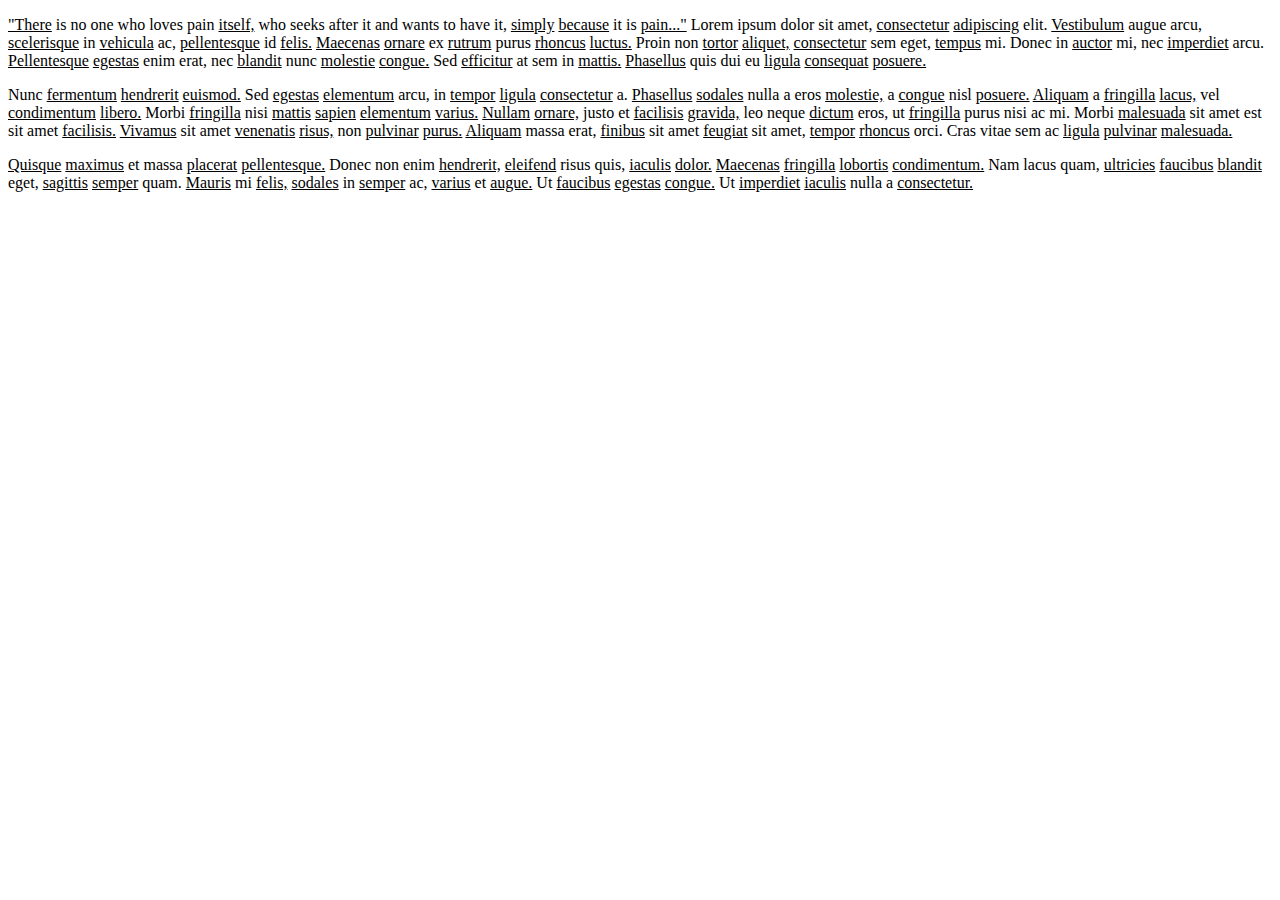
<file: 6.ejercicio-dom_Done/index.html>
<!DOCTYPE html>
<html lang="es-ES">
	<head>
		<title>Ejercicio 6</title>
	</head>
	<body>
		<p>
			"There is no one who loves pain itself, who seeks after it and wants to have it, simply because it is pain..."
			Lorem ipsum dolor sit amet, consectetur adipiscing elit. Vestibulum augue arcu, scelerisque in vehicula ac,
			pellentesque id felis. Maecenas ornare ex rutrum purus rhoncus luctus. Proin non tortor aliquet, consectetur 
			sem eget, tempus mi. Donec in auctor mi, nec imperdiet arcu. Pellentesque egestas enim erat, nec blandit nunc 
			molestie congue. Sed efficitur at sem in mattis. Phasellus quis dui eu ligula consequat posuere.
		</p>
		<p>
			Nunc fermentum hendrerit euismod. Sed egestas elementum arcu, in tempor ligula consectetur a. 
			Phasellus sodales nulla a eros molestie, a congue nisl posuere. Aliquam a fringilla lacus,
			vel condimentum libero. Morbi fringilla nisi mattis sapien elementum varius. Nullam ornare,
			justo et facilisis gravida, leo neque dictum eros, ut fringilla purus nisi ac mi. Morbi malesuada 
			sit amet est sit amet facilisis. Vivamus sit amet venenatis risus, non pulvinar purus. Aliquam massa erat,
			finibus sit amet feugiat sit amet, tempor rhoncus orci. Cras vitae sem ac ligula pulvinar malesuada.
		</p>
		<p>
			Quisque maximus et massa placerat pellentesque. Donec non enim hendrerit, eleifend risus quis,
			iaculis dolor. Maecenas fringilla lobortis condimentum. Nam lacus quam, ultricies faucibus blandit 
			eget, sagittis semper quam. Mauris mi felis, sodales in semper ac, varius et augue. Ut faucibus 
			egestas congue. Ut imperdiet iaculis nulla a consectetur.
		</p>
		<script src="ejercicio6.js"></script>
	</body>
</html>
</file>
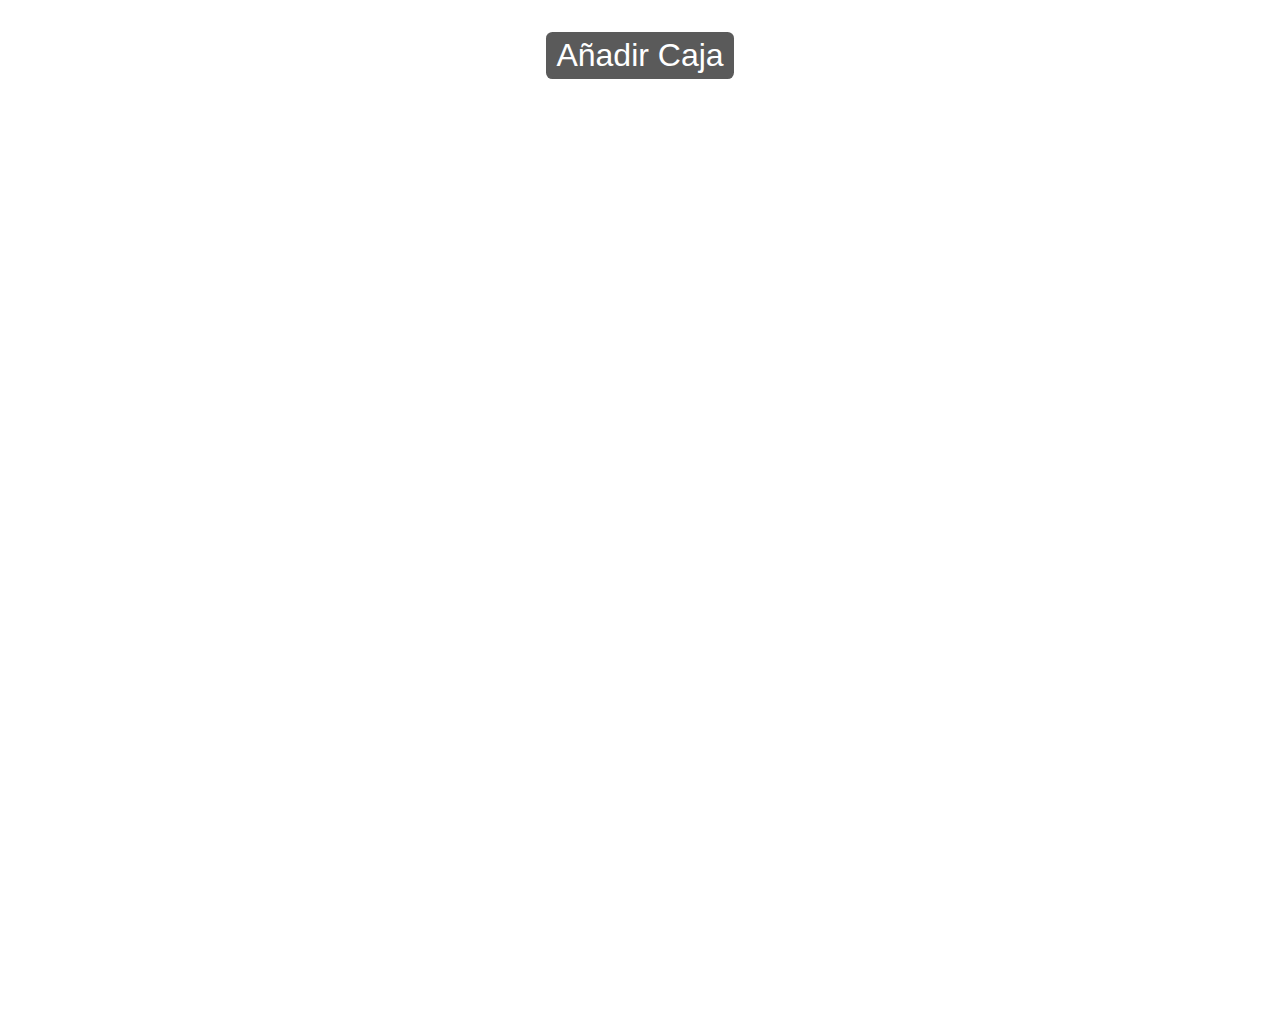
<file: 7.ejercicio-dom-Done/index.html>
<!DOCTYPE html>
<html lang="es-ES">
	<head>
		<title>Ejercicio 7</title>
		<link rel="stylesheet" href="style.css">
	</head>
	<body>
		<div class="nav-controls">
			<button class="btn" id="addBox">Añadir Caja</button>
		</div>
		<div id="bigbox">
		</div>
		
		<script src="ejercicio7.js"></script>
	</body>
</html>
</file>
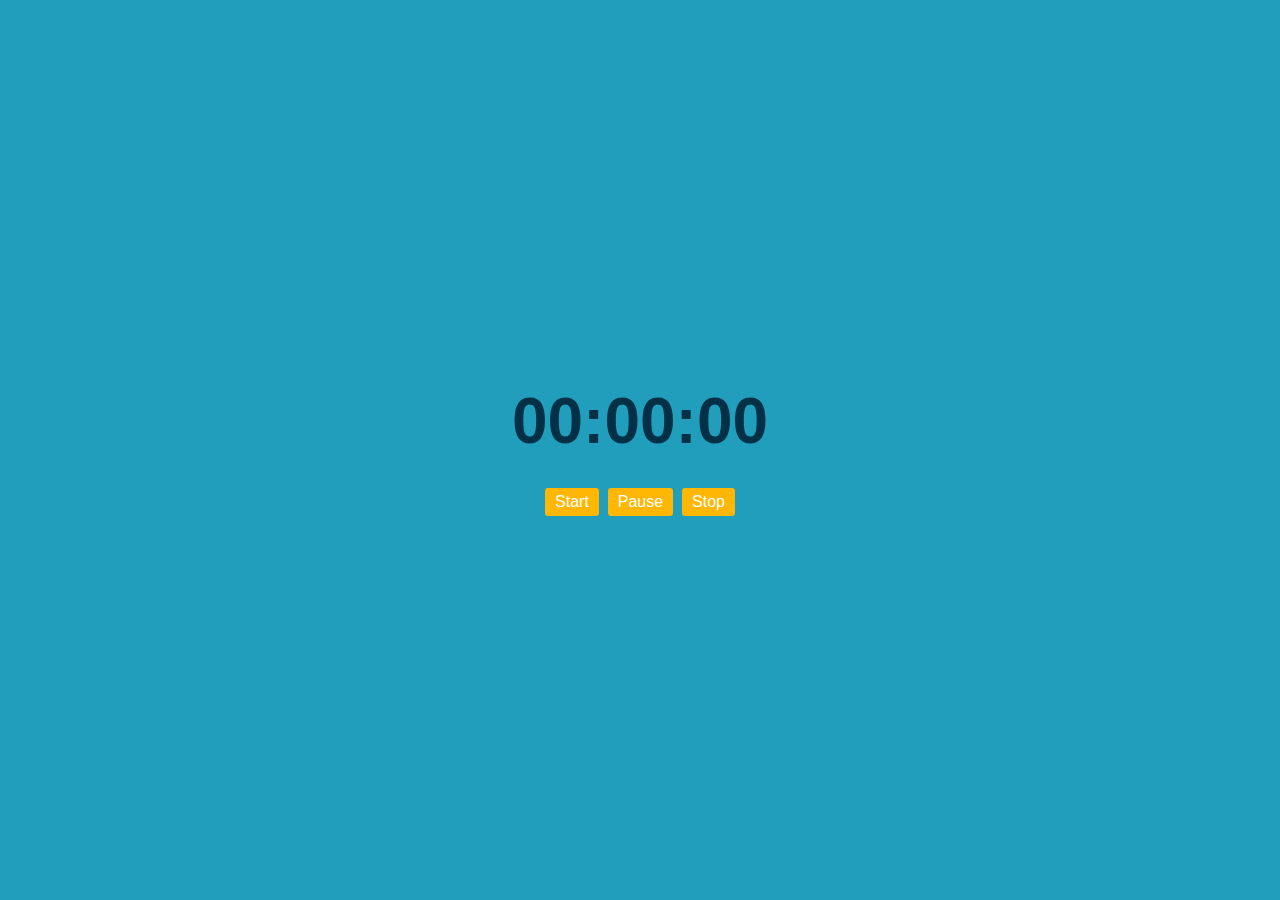
<file: 8.ejercicio-dom-Done/index.html>
<!DOCTYPE html>
<html lang="es-ES">
	<head>
		<title>Ejercicio 8</title>
		<link rel="stylesheet" href="style.css">
	</head>
	<body>
		<div class="crono">
			<div class="counter">
				<h1 id="hours">00</h1>
				<h1 class="dp">:</h1>
				<h1 id="mins">00</h1>
				<h1 class="dp">:</h1>
				<h1 id="secs">00</h1>
			</div>
			<div class="buttons">
				<button class="button" id="start">Start</button>
				<button class="button" id="pause">Pause</button>
				<button class="button" id="stop">Stop</button>
			</div>
		</div>

		<script src="ejercicio8.js"></script>
	</body>
</html>
</file>
<file: 7.ejercicio-dom-Done/style.css>
body{
    margin: 0;
    display: flex;
    flex-direction: column;
    gap: 2em;
    justify-content: center;
    align-items: center;
}

#bigbox {
    width: 70vw;
    height: 100vh;
    min-width: 600px;
    display: flex;
    flex-wrap: wrap;
    align-content: flex-start;
}

.box {
    font-size: 0;
    display: inline-block;
    background-color: rgb(139, 139, 139);
    width: 80px;
    height: 80px;
    transition: 500ms;
}

.nav-controls {
    margin-top: 2em ;
}

.btn {
    background-color: #5a5a5a;
    border: none;
    color: #ffffff;
    padding: 5px 10px;
    text-align: center;
    text-decoration: none;
    display: inline-block;
    font-size: 2em;
    border-radius: 0.2em;
    transition: all 200ms;
}

.btn:hover {
    background-color: #03a3ff;
}
</file>
<file: 8.ejercicio-dom-Done/style.css>
body {
font-family: Arial, Helvetica, sans-serif;
font-size: 2em;
display: flex;
align-items: center;
justify-content: center;
height: 100vh;
background-color: #219ebc;
color: #023047;
margin: 0;
padding: 0;
}

.crono {
display: flex;
width: 400px;
flex-direction: column;
gap: 20px;
align-items: center;
justify-content: center;
}

h1 {
    margin: 0;
}

.counter {
    display: flex;
}

.button {
    background-color: #ffb703;
    border: none;
    color: #ffffff;
    padding: 5px 10px;
    text-align: center;
    text-decoration: none;
    display: inline-block;
    font-size: 0.5em;
    border-radius: 0.2em;
    transition: all 200ms;
    
}

.button:hover {
    background-color: #ffffff;
    color: #ffb703;
    padding: 6px 12px;
}
</file>
